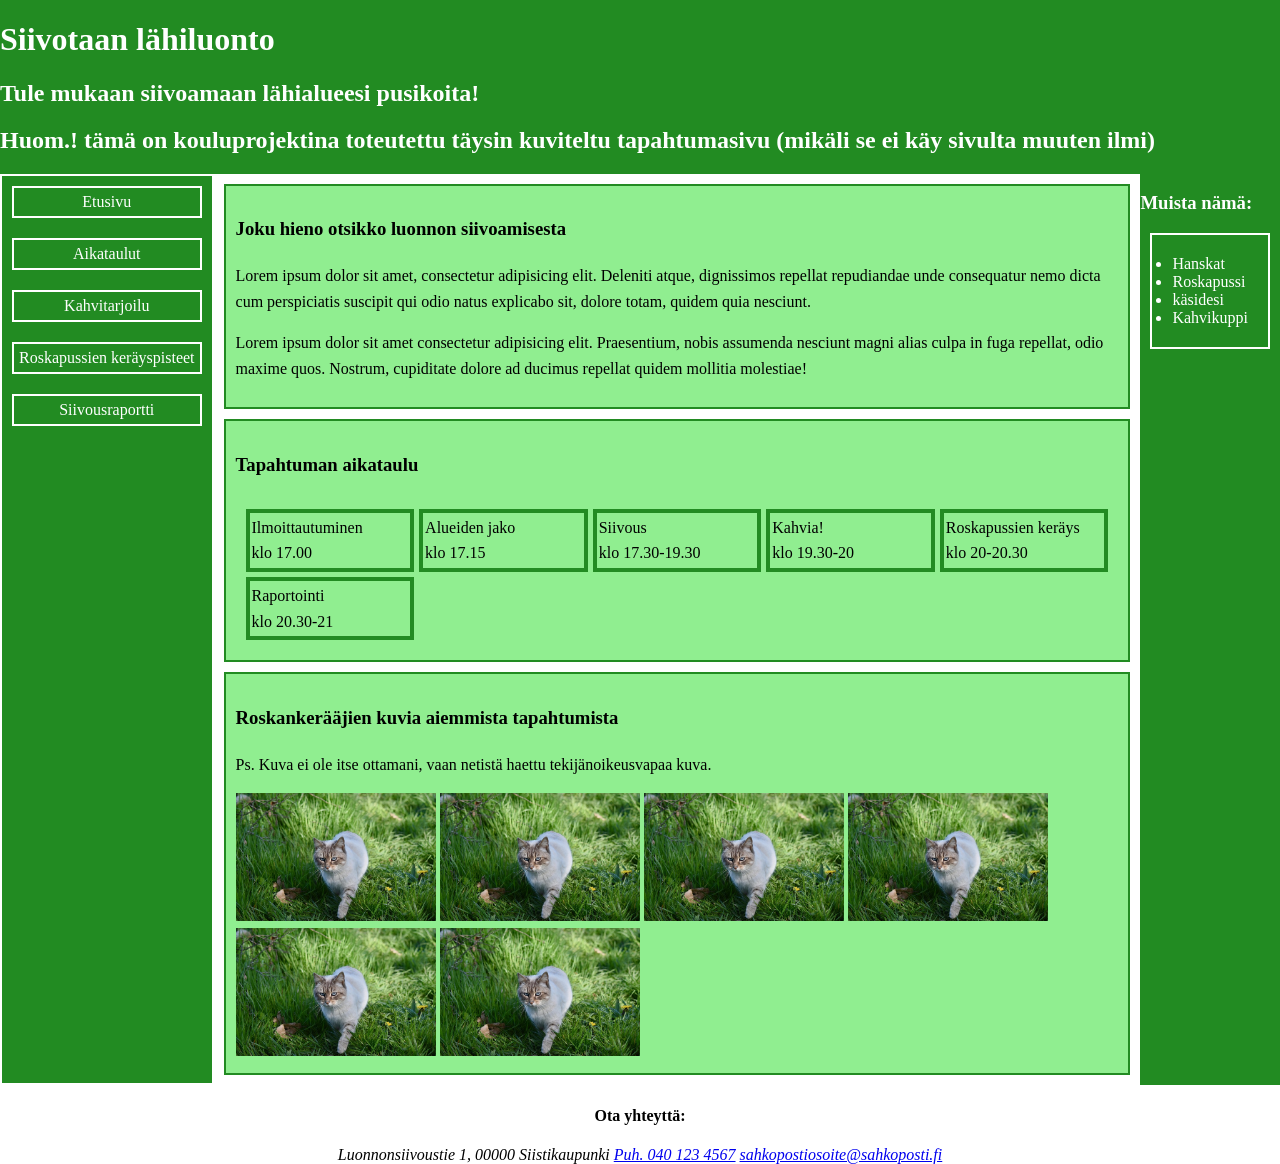
<file: index.html>
<!DOCTYPE html>
<html lang="fi">
<head>
    <meta charset="UTF-8">
    <meta name="description" content="Siivotaan lähiluonto -tapahtuman tarkoituksena on kannustaa jokaista siivoamaan omaa lähiluontoaan. Tapahtuma tarjoaa puitteet siivota yhdessä ja nauttia sen jälkeen yhdessä kahvittelun merkeissä.">
    <meta name="viewport" content="width=device-width, initial-scale=1.0">
    <title>Siivotaan lähiluonto -tapahtuma</title>
    <link rel="stylesheet" href="css/styles.css">
</head>

<body>
    <div class="container">
    <header class="header">
        <div class="otsikot">
            <h1>Siivotaan lähiluonto</h1>
            <h2>Tule mukaan siivoamaan lähialueesi pusikoita!</h2>
            <h2>Huom.! tämä on kouluprojektina toteutettu täysin kuviteltu tapahtumasivu (mikäli se ei käy sivulta muuten ilmi)</h2>
        </div>
    </header>
    <nav class="nav">
        <a href="#">Etusivu</a>
        <a href="#">Aikataulut</a>
        <a href="#">Kahvitarjoilu</a>
        <a href="#">Roskapussien keräyspisteet</a>
        <a href="#">Siivousraportti</a>
    </nav>
    <main class="main">
        <div class="tekstilaatikko"> 
            <h3>Joku hieno otsikko luonnon siivoamisesta</h3>

            <p>Lorem ipsum dolor sit amet, consectetur adipisicing elit. Deleniti atque, dignissimos repellat repudiandae unde consequatur nemo dicta cum perspiciatis suscipit qui odio natus explicabo sit, dolore totam, quidem quia nesciunt.</p>
            <p>Lorem ipsum dolor sit amet consectetur adipisicing elit. Praesentium, nobis assumenda nesciunt magni alias culpa in fuga repellat, odio maxime quos. Nostrum, cupiditate dolore ad ducimus repellat quidem mollitia molestiae!</p>
            
        </div>

        <div class="aikataulu">
            <h3>Tapahtuman aikataulu</h3>
            <div class="ruudukko">
                <a>Ilmoittautuminen <br> klo 17.00</a>
                <a>Alueiden jako <br> klo 17.15</a>
                <a>Siivous <br> klo 17.30-19.30</a>
                <a>Kahvia! <br> klo 19.30-20</a>
                <a>Roskapussien keräys <br> klo 20-20.30</a>
                <a>Raportointi <br>klo 20.30-21</a>
            </div>
        </div>

        <div class ="kissakuvat">
            <h3>Roskankerääjien kuvia aiemmista tapahtumista</h3>
            <p>Ps. Kuva ei ole itse ottamani, vaan netistä haettu tekijänoikeusvapaa kuva.</p>
                <img src="kissa.jpg" alt="Kissa kävelee heinikossa" width="200px">
                <img src="kissa.jpg" alt="Kissa kävelee heinikossa" width="200px">
                <img src="kissa.jpg" alt="Kissa kävelee heinikossa" width="200px">
                <img src="kissa.jpg" alt="Kissa kävelee heinikossa" width="200px">
                <img src="kissa.jpg" alt="Kissa kävelee heinikossa" width="200px">
                <img src="kissa.jpg" alt="Kissa kävelee heinikossa" width="200px">

        </div>

    </main>

    <aside class="aside">
        <h3>Muista nämä: </h3>
        <ul class="laatikko">
            <li>Hanskat</li>
            <li>Roskapussi</li>
            <li>käsidesi</li>
            <li>Kahvikuppi</li>
        </ul>
    </aside>

    <footer class="footer">
        <div class="yhteystiedot">
            <h4> Ota yhteyttä: </h4>
            <address>
            Luonnonsiivoustie 1, 00000 Siistikaupunki
            <a href="tel:+358401234567">Puh. 040 123 4567</a>
            <a href="mailto:sahkopostiosoite@hienoluonto.fi">sahkopostiosoite@sahkoposti.fi</a>
            </address>
        </div>
    </footer>
    </div>
</body>
</html>
</file>
<file: css/styles.css>
html, body { 
    height: 100%;
    margin: 0;
}
.container {
  display: grid;
  grid-template-areas:
    "header"
    "nav"
    "main"
    "aside"
    "footer";
  grid-template-rows: auto auto 1fr auto auto;
}

@media (min-width: 600px) {
  .container {
  display: grid;
  grid-template-areas:
    "header header header"
    "nav main aside"
    "footer footer footer";
  grid-template-rows: auto 1fr auto;
}
}

.header {
  grid-area: header;
  background-color: forestgreen;
  color: white;
}

.nav {
  grid-area: nav;
  background-color: forestgreen;
  color: white;
  display:flex;
  flex-direction: column;
  border: 2px solid;
}

.nav a{
    color:white;
    text-decoration: none;
    padding: 5px;
    border: 2px solid;
    text-align: center;
    margin: 10px;
}

.nav a:hover,
.nav a:focus{
    color:black;
    text-decoration: underline;
    cursor: pointer;
}

.main {
  grid-area: main;
  line-height: 1.6;
  display: flex;
  flex-direction: column;
  padding: 10px;
  gap: 10px;
}

.tekstilaatikko{
    background-color:lightgreen;
    border: 2px solid;
    border-color: forestgreen;
    padding: 10px;
}

.aikataulu{
    background-color:lightgreen;
    border: 2px solid;
    border-color: forestgreen;
        padding: 10px;
}
.ruudukko{
    display: grid;
    grid-template-columns: repeat(auto-fit, minmax(150px, 1fr));
    background-color: lightgreen;
    gap: 5px;
    padding: 10px;
}
.ruudukko a{
    border: 4px solid;
    border-color: forestgreen;
    padding: 2px;
}

.kissakuvat{
    background-color:lightgreen;
    border: 2px solid;
    border-color: forestgreen;
    padding: 10px;
}

.aside {
  grid-area: aside;
  background-color: forestgreen;
  color: white;
}
.laatikko{
    border: 2px solid;
    text-align: left;
    margin: 10px;
    padding: 20px;
}

.footer {
  grid-area: footer;
  text-align: center;
}
</file>
